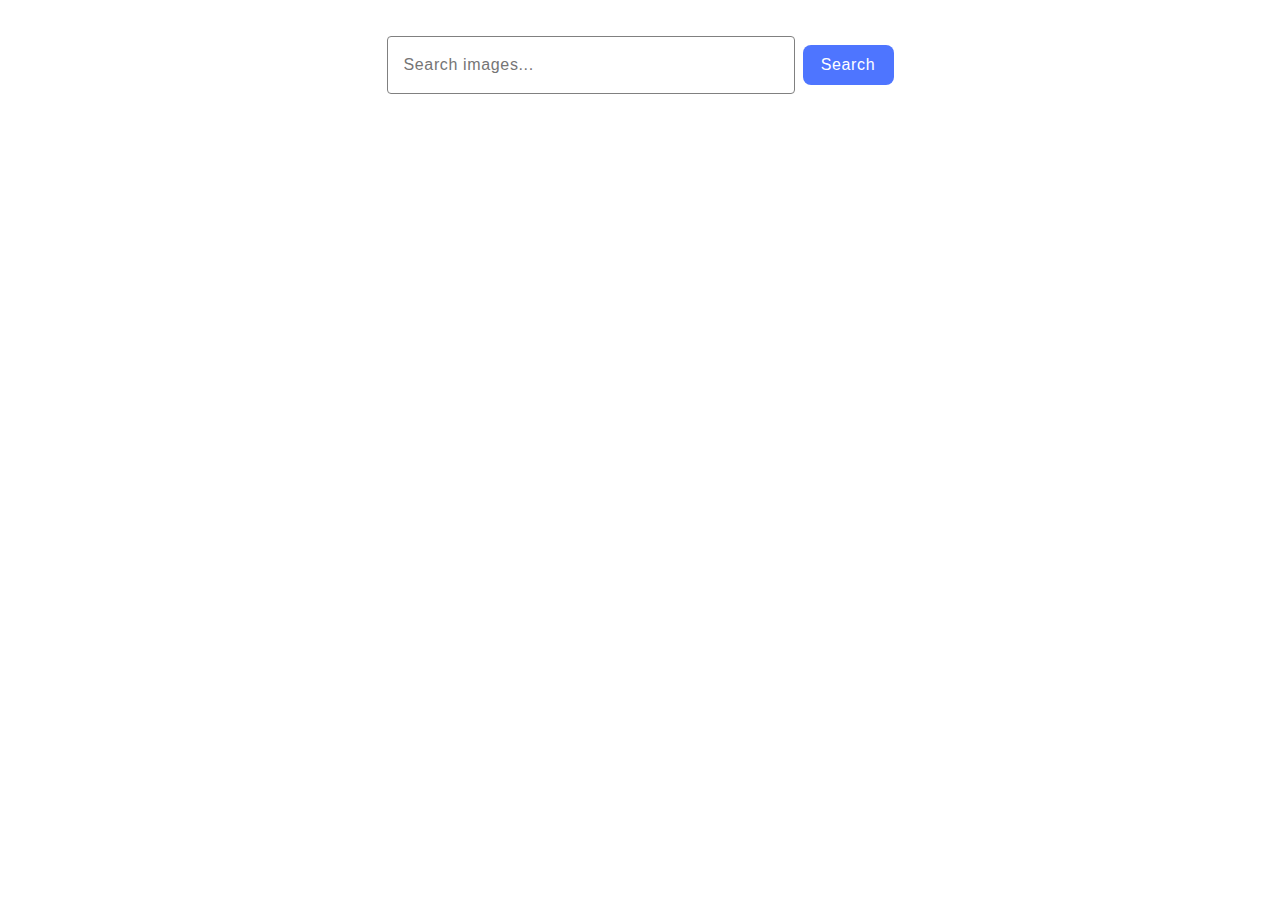
<file: src/index.html>
<!DOCTYPE html>
<html lang="en">
  <head>
    <meta charset="UTF-8" />
    <link rel="icon" type="image/svg+xml" href="/favicon.svg" />
    <meta name="viewport" content="width=device-width, initial-scale=1.0" />
    <title>Vanilla App Template</title>
    <link rel="stylesheet" href="./css/styles.css" />
  </head>
  <body>

    

    <main>
      <form class="form">
        <input type="text" name="query" placeholder="Search images..." />
        <button type="submit">Search</button>
      </form>

      <ul class="gallery"></ul>

      <button class="load-more hidden">Load more</button>
      <span class="loader hidden">Loading...</span>
    </main>

    </main>

    

    <script type="module" src="./main.js"></script>
  </body>
</html>
</file>
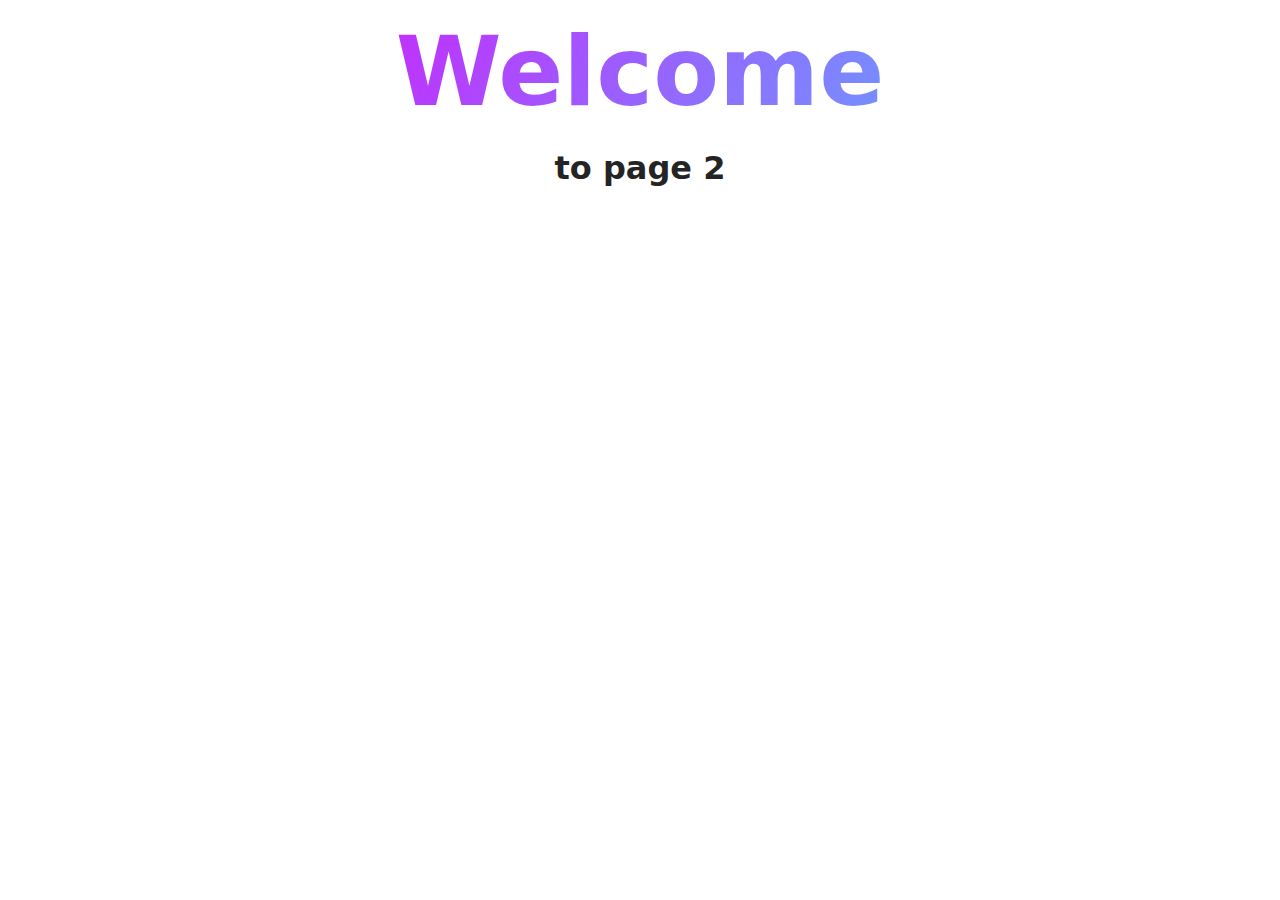
<file: src/page-2.html>
<!DOCTYPE html>
<html lang="en">
  <head>
    <meta charset="UTF-8" />
    <meta http-equiv="X-UA-Compatible" content="IE=edge" />
    <meta name="viewport" content="width=device-width, initial-scale=1.0" />
    <title>Page 2</title>
    <link rel="stylesheet" href="./css/styles.css" />
  </head>
  <body>
    <load
      src="./partials/header.html"
      icon-path="./img/sprite.svg#logo"
      highlight-act="active"
    />

    <main>
      <div class="container">
        <h1 class="main-title">
          <span class="main-title-gradient">Welcome</span> to page 2
        </h1>
        <load src="./partials/back-link.html" />
      </div>
    </main>

    <load src="./partials/footer.html" />
  </body>
</html>
</file>
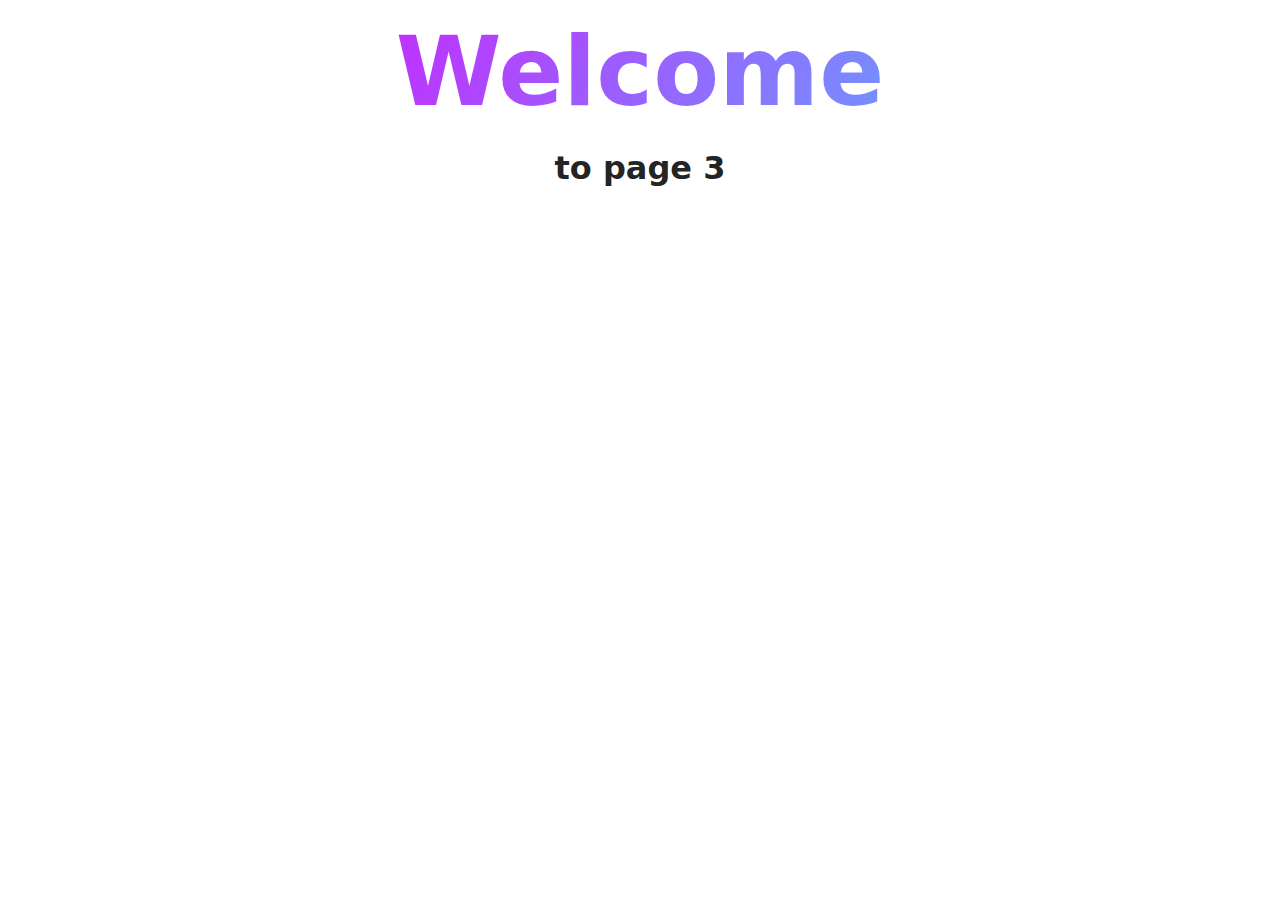
<file: src/page-3.html>
<!DOCTYPE html>
<html lang="en">
  <head>
    <meta charset="UTF-8" />
    <meta http-equiv="X-UA-Compatible" content="IE=edge" />
    <meta name="viewport" content="width=device-width, initial-scale=1.0" />
    <title>Page 3</title>
    <link rel="stylesheet" href="./css/styles.css" />
  </head>
  <body>
    <load
      src="./partials/header.html"
      icon-path="./img/sprite.svg#logo"
      highlight-curr="active"
    />

    <main>
      <div class="container">
        <h1 class="main-title">
          <span class="main-title-gradient">Welcome</span> to page 3
        </h1>
        <load src="./partials/back-link.html" />
      </div>
    </main>

    <load src="./partials/footer.html" />
  </body>
</html>
</file>
<file: src/css/styles.css>
/**
  |============================
  | include css partials with
  | default @import url()
  |============================
*/
/* Common styles */
@import url('./reset.css');
@import url('./base.css');
@import url('./container.css');
@import url('./animations.css');

/* Sections style */
@import url('./header.css');
@import url('./vite-promo.css');
@import url('./badges.css');
@import url('./back-link.css');
@import url('./footer.css');

.form {
  display: flex;
  flex-direction: row;
  justify-content: center;
  align-items: center;
  gap: 8px;
  margin-top: 36px;
}

.form input {
  border: 1px solid #808080;
  border-radius: 4px;
  width: 272px;
  height: 40px;
  font-weight: 400;
  font-size: 16px;
  line-height: 150%;
  letter-spacing: 0.04em;
  color: #808080;
  padding: 8px 118px 8px 16px;
}

.form label input:hover {
  border: 1px solid #000;
}

.form label input:focus,
.form label input:active {
  border: 1px solid #4e75ff;
}

button {
  border: 0;
  border-radius: 8px;
  padding: 8px 16px;
  width: 91px;
  height: 40px;
  background: #4e75ff;
  font-weight: 500;
  font-size: 16px;
  line-height: 150%;
  letter-spacing: 0.04em;
  color: #fff;
}

button:hover {
  background: #6c8cff;
}

.gallery {
  margin-top: 32px;
  display: flex;
  flex-wrap: wrap;
  gap: 24px;
  justify-content: center;
}


.gallery-item {
  width: calc((100% - 48px) / 3); 
  
 
}

.info {
  display: flex;
  flex-direction: row;
  gap: 32px;
  justify-content: center;
  border-bottom: 1px solid #808080;
  border-left: 1px solid #808080;
  border-right: 1px solid #808080;
}

.info p {
  display: flex;
  flex-direction: column;
  justify-content: center;
  align-items: center;
}

.load-more {
  border: 0;
  border-radius: 8px;
  padding: 8px 16px;
  width: 125px;
  height: 40px;
  font-weight: 500;
  font-size: 16px;
  line-height: 150%;
  letter-spacing: 0.04em;
  color: #fff;
  display: block;
  margin: 32px auto;
}

.sl-wrapper .sl-image .sl-caption {
  display: none !important;
}

.hidden {
  display: none !important;
}
</file>
